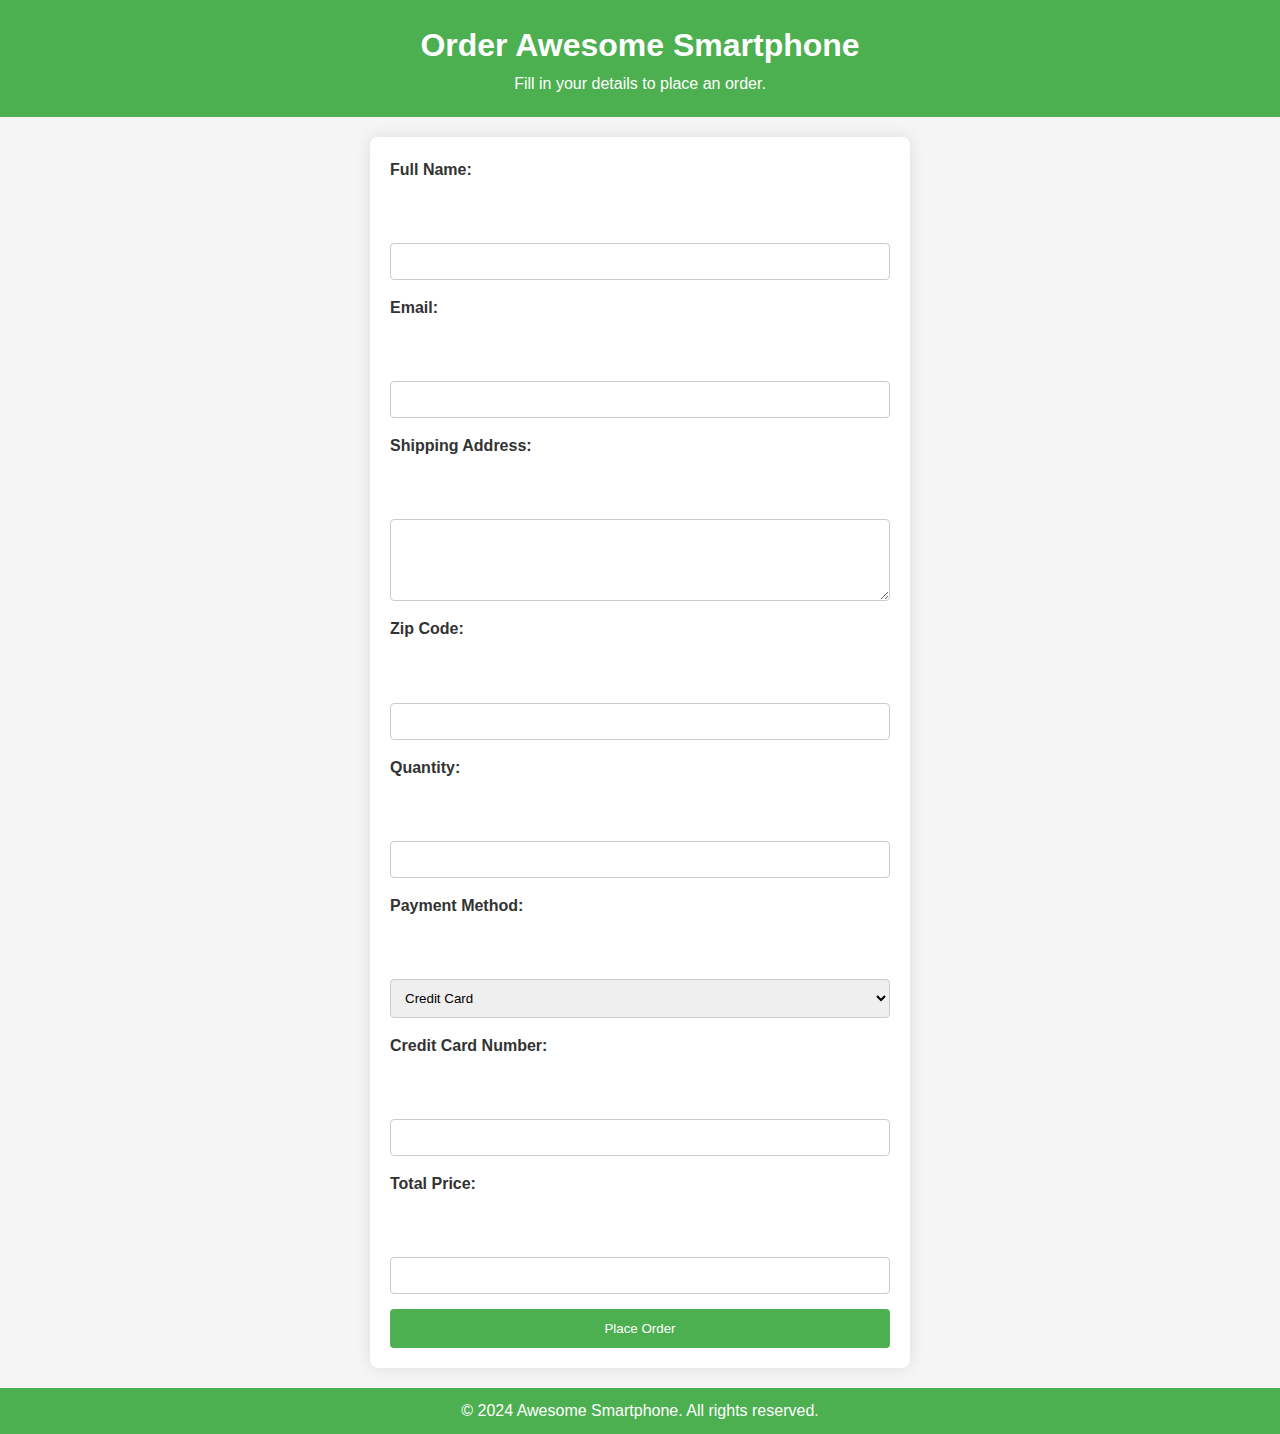
<file: order.html>
<!DOCTYPE html>
<html lang="en">
<head>
    <meta charset="UTF-8">
    <meta name="viewport" content="width=device-width, initial-scale=1.0">
    <link rel="stylesheet" href="style1.css">
    <title>Order Awesome Smartphone</title>
</head>
<body>
    <header>
        <h1>Order Awesome Smartphone</h1>
        <p>Fill in your details to place an order.</p>
    </header>

    <section class="order-form">
        <form action="submit_order.php" method="post" onsubmit="return validateForm()">
            <label for="name">Full Name:</label> <br>
            <input type="text" id="name" name="name" required>

            <label for="email">Email:</label> <br>
            <input type="email" id="email" name="email" required>

            <label for="address">Shipping Address:</label> <br>
            <textarea id="address" name="address" rows="4" required></textarea>

            <label for="zip">Zip Code:</label> <br>
            <input type="text" id="zip" name="zip" required>

            <label for="quantity">Quantity:</label> <br>
            <input type="number" id="quantity" name="quantity" min="1" required>
            
            <label for="payment">Payment Method:</label> <br>
            <select id="payment" name="payment" required>
                <option value="credit">Credit Card</option>
                <option value="paypal">Paytm</option>
                <option value="debit">Debit Card</option>
                <!-- Add more payment options as needed -->
            </select>

            <label for="credit-card">Credit Card Number:</label> <br>
            <input type="text" id="credit-card" name="credit-card" pattern="\d{16}" title="Enter a 16-digit credit card number" required>

            <label for="price">Total Price:</label> <br>
            <input type="text" id="price" name="price" readonly>

            <button type="submit" class="order-button">Place Order</button>
        </form>
    </section>

    <footer>
        <p>&copy; 2024 Awesome Smartphone. All rights reserved.</p>
    </footer>

    
</body>
</html>
</file>
<file: style1.css>
body, h1, h2, p, label, input, textarea, select, button {
    margin: 0;
    padding: 0;
    box-sizing: border-box;
}

body {
    font-family: 'Arial', sans-serif;
    line-height: 1.6;
    background-color: #f5f5f5;
    color: #333;
}

header {
    background-color: #4CAF50;
    color: #fff;
    padding: 20px;
    text-align: center;
}

.order-form {
    max-width: 500px;
    margin: 20px auto;
    padding: 20px;
    background-color: #fff;
    border-radius: 8px;
    box-shadow: 0 0 15px rgba(0, 0, 0, 0.1);
}

form {
    display: grid;
    grid-gap: 15px;
}

label {
    font-weight: bold;
    margin-bottom: 5px;
}

input,
textarea,
select {
    width: 100%;
    padding: 10px;
    border: 1px solid #ccc;
    border-radius: 4px;
    box-sizing: border-box;
}

button {
    background-color: #4CAF50;
    color: #fff;
    padding: 12px 20px;
    border: none;
    border-radius: 4px;
    cursor: pointer;
}

button:hover {
    background-color: #45a049;
}

footer {
    margin-top: 20px;
    background-color: #4CAF50;
    color: #fff;
    text-align: center;
    padding: 10px 0;
}
</file>
